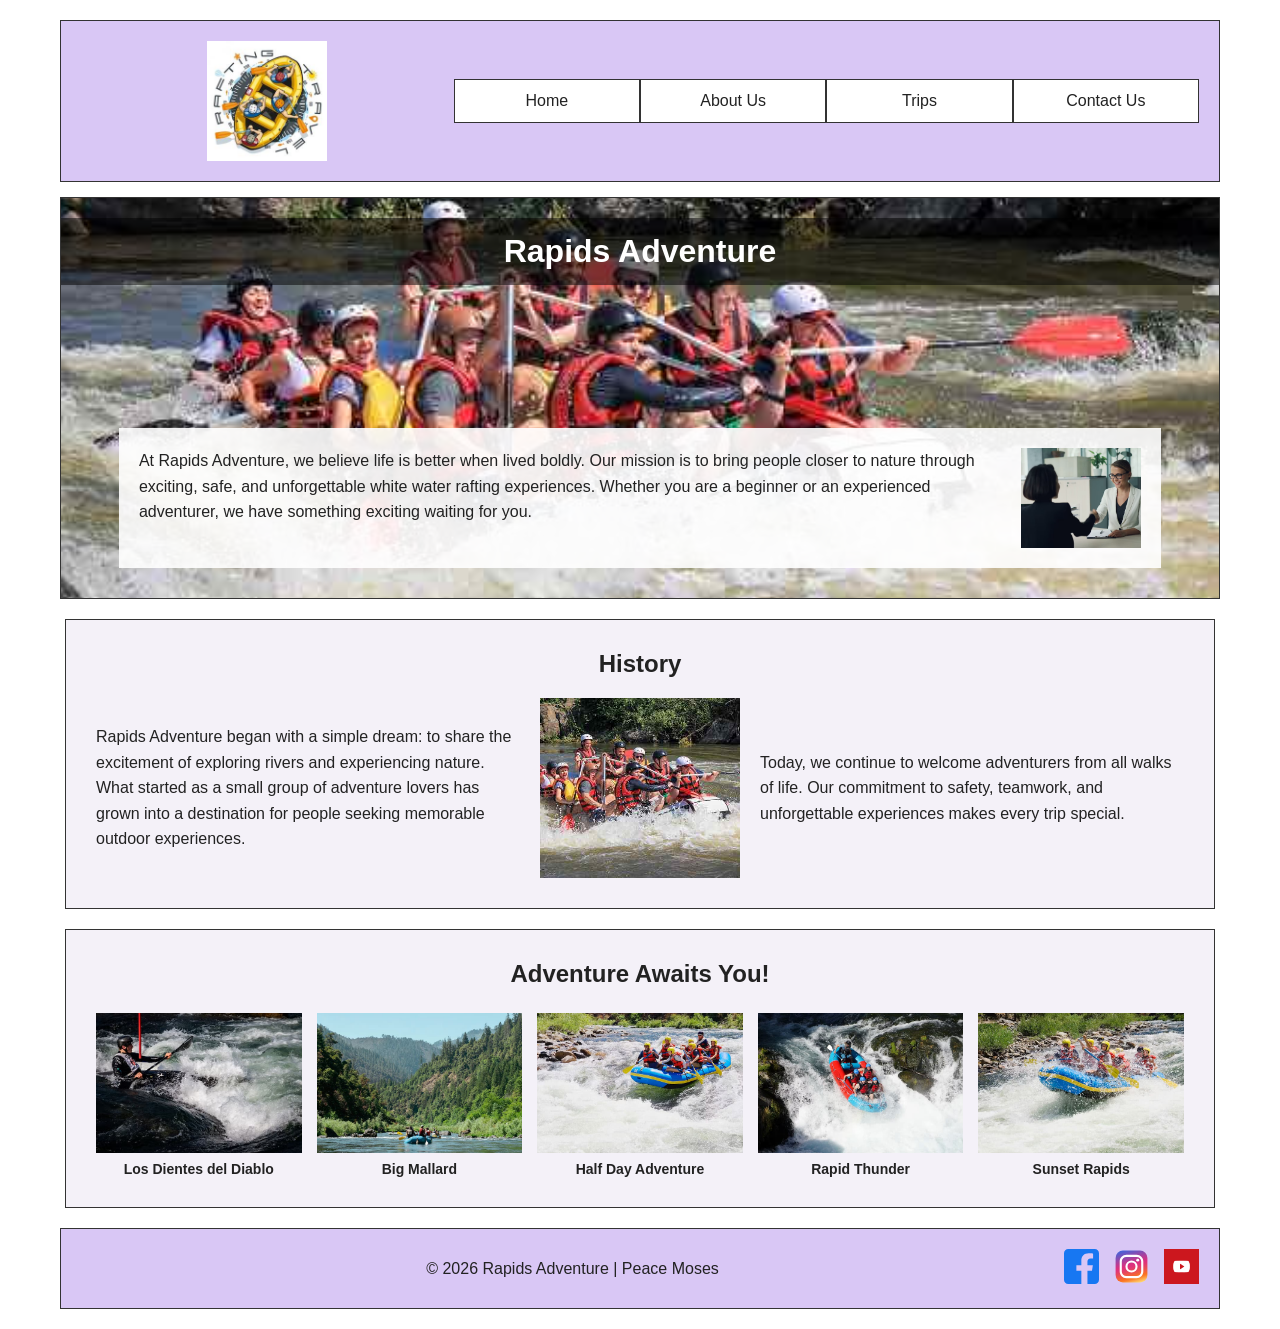
<file: wwr/about.html>
<!DOCTYPE html>
<html lang="en-US">
<head>
    <meta charset="UTF-8">
    <meta name="viewport" content="width=device-width, initial-scale=1.0">
    <meta name="description" content="Discover our rafting company's story, passion for adventure, and unforgettable white water rafting experiences.">
    <meta name="author" content="Peace Moses">
    <title>About Us | Rapids Adventure</title>
    <link rel="stylesheet" href="styles/rafting.css">
</head>

<body>
    <header>
        <img src="images/rafting-logo.jpg" alt="Rapids Adventure logo">

        <nav>
            <a href="index.html">Home</a>
            <a href="about.html">About Us</a>
            <a href="trips.html">Trips</a>
            <a href="contact.html">Contact Us</a>
        </nav>
    </header>

    <main>
        <div class="hero">
            <img src="images/rafting-hero.jpg" alt="People enjoying a white water rafting adventure">

            <h1>Rapids Adventure</h1>

            <article>
                <img src="images/happy-client.avif" alt="Happy rafting client">

                <p>
                    At Rapids Adventure, we believe life is better when
                    lived boldly. Our mission is to bring people closer
                    to nature through exciting, safe, and unforgettable
                    white water rafting experiences. Whether you are a
                    beginner or an experienced adventurer, we have
                    something exciting waiting for you.
                </p>
            </article>
        </div>

        <section class="history">
            <h2>History</h2>

            <div class="history-content">
                <p>
                    Rapids Adventure began with a simple dream: to share
                    the excitement of exploring rivers and experiencing
                    nature. What started as a small group of adventure
                    lovers has grown into a destination for people seeking
                    memorable outdoor experiences.
                </p>

                <img src="images/rafting-hero.jpg" alt="A rafting adventure on a river">

                <p>
                    Today, we continue to welcome adventurers from all
                    walks of life. Our commitment to safety, teamwork,
                    and unforgettable experiences makes every trip
                    special.
                </p>
            </div>
        </section>

        <section class="adventures">
            <h2>Adventure Awaits You!</h2>

            <div class="adventure-gallery">
                <figure>
                    <img src="images/adventure-1.jpg" alt="Rafters navigating exciting river rapids">
                    <figcaption>Los Dientes del Diablo</figcaption>
                </figure>

                <figure>
                    <img src="images/adventure-2.jpg" alt="White water rafting through a river">
                    <figcaption>Big Mallard</figcaption>
                </figure>

                <figure>
                    <img src="images/adventure-3.jpg" alt="A group enjoying a rafting adventure">
                    <figcaption>Half Day Adventure</figcaption>
                </figure>

                <figure>
                    <img src="images/adventure-4.jpg" alt="Adventurers navigating white water">
                    <figcaption>Rapid Thunder</figcaption>
                </figure>

                <figure>
                    <img src="images/adventure-5.jpg" alt="Rafters enjoying the river">
                    <figcaption>Sunset Rapids</figcaption>
                </figure>
            </div>
        </section>
    </main>

    <footer>
        <p>&copy; 2026 Rapids Adventure | Peace Moses</p>

        <nav class="socialmedia">
            <a href="https://facebook.com">
                <img src="images/facebook.svg" alt="Facebook">
            </a>

            <a href="https://instagram.com">
                <img src="images/instagram.svg" alt="Instagram">
            </a>

            <a href="https://youtube.com">
                <img src="images/youtube.png" alt="YouTube">
            </a>
        </nav>
    </footer>
</body>
</html>
</file>
<file: wwr/styles/rafting.css>
:root {
    --primary-color: #4b208c;
    --secondary-color: #d9c7f5;
    --accent-color: #f4f1f8;
    --heading-font: Arial, Helvetica, sans-serif;
    --body-font: Arial, Helvetica, sans-serif;
}

* {
    margin: 0;
    padding: 0;
    box-sizing: border-box;
}

body {
    font-family: var(--body-font);
    color: #222;
    background-color: #fff;
    max-width: 1200px;
    margin: 0 auto;
    padding: 20px;
}

/* HEADER */

header {
    display: grid;
    grid-template-columns: 1fr 2fr;
    align-items: center;
    background-color: var(--secondary-color);
    padding: 20px;
    border: 1px solid #333;
    margin-bottom: 15px;
}

header img {
    width: 120px;
    height: auto;
    justify-self: center;
}

header nav {
    display: flex;
    justify-content: center;
    align-items: center;
}

header nav a {
    flex: 1;
    text-align: center;
    text-decoration: none;
    color: #222;
    padding: 12px 10px;
    border: 1px solid #333;
    background-color: white;
}

header nav a:hover {
    background-color: var(--primary-color);
    color: white;
}

/* MAIN CONTENT */

main {
    width: 100%;
}

/* HERO SECTION */

.hero {
    position: relative;
    margin-bottom: 20px;
    min-height: 400px;
    overflow: hidden;
    border: 1px solid #333;
}

.hero > img {
    display: block;
    width: 100%;
    height: 400px;
    object-fit: cover;
}

.hero h1 {
    position: absolute;
    top: 20px;
    left: 0;
    width: 100%;
    text-align: center;
    color: white;
    background-color: rgba(0, 0, 0, 0.5);
    padding: 15px;
    font-family: var(--heading-font);
}

.hero article {
    position: absolute;
    bottom: 30px;
    left: 5%;
    width: 90%;
    background-color: rgba(255, 255, 255, 0.9);
    padding: 20px;
    overflow: auto;
}

.hero article img {
    float: right;
    width: 120px;
    height: 100px;
    object-fit: cover;
    margin-left: 20px;
}

.hero article p {
    line-height: 1.6;
}

/* GENERAL SECTIONS */

section {
    margin: 20px 5px;
    padding: 20px;
    border: 1px solid #333;
    background-color: var(--accent-color);
}

section h2 {
    text-align: center;
    margin-bottom: 15px;
    font-family: var(--heading-font);
}

/* HISTORY SECTION */

.history {
    padding: 30px;
}

.history h2 {
    margin-bottom: 20px;
}

.history-content {
    display: grid;
    grid-template-columns: 1fr 200px 1fr;
    gap: 20px;
    align-items: center;
}

.history-content p {
    line-height: 1.6;
}

.history-content img {
    width: 100%;
    height: 180px;
    object-fit: cover;
}

/* ADVENTURES SECTION */

.adventures {
    padding: 30px;
}

.adventures h2 {
    margin-bottom: 25px;
}

.adventure-gallery {
    display: grid;
    grid-template-columns: repeat(5, 1fr);
    gap: 15px;
    align-items: start;
}

.adventure-gallery figure {
    text-align: center;
}

.adventure-gallery img {
    width: 100%;
    height: 140px;
    object-fit: cover;
    display: block;
}

.adventure-gallery figcaption {
    margin-top: 8px;
    font-size: 14px;
    font-weight: bold;
}

/* FOOTER */

footer {
    display: flex;
    justify-content: space-between;
    align-items: center;
    background-color: var(--secondary-color);
    padding: 20px;
    border: 1px solid #333;
    margin-top: 20px;
}

footer p {
    text-align: center;
    flex: 1;
}

.socialmedia {
    display: flex;
    gap: 15px;
    align-items: center;
}

.socialmedia a img {
    width: 35px;
    height: 35px;
    object-fit: contain;
}

/* SMALLER SCREENS */

@media screen and (max-width: 700px) {
    body {
        padding: 10px;
    }

    header {
        grid-template-columns: 1fr;
        gap: 20px;
    }

    header nav {
        flex-wrap: wrap;
    }

    .history-content {
        grid-template-columns: 1fr;
    }

    .history-content img {
        max-width: 300px;
        justify-self: center;
    }

    .adventure-gallery {
        grid-template-columns: repeat(2, 1fr);
    }

    footer {
        flex-direction: column;
        gap: 15px;
    }
}
</file>
